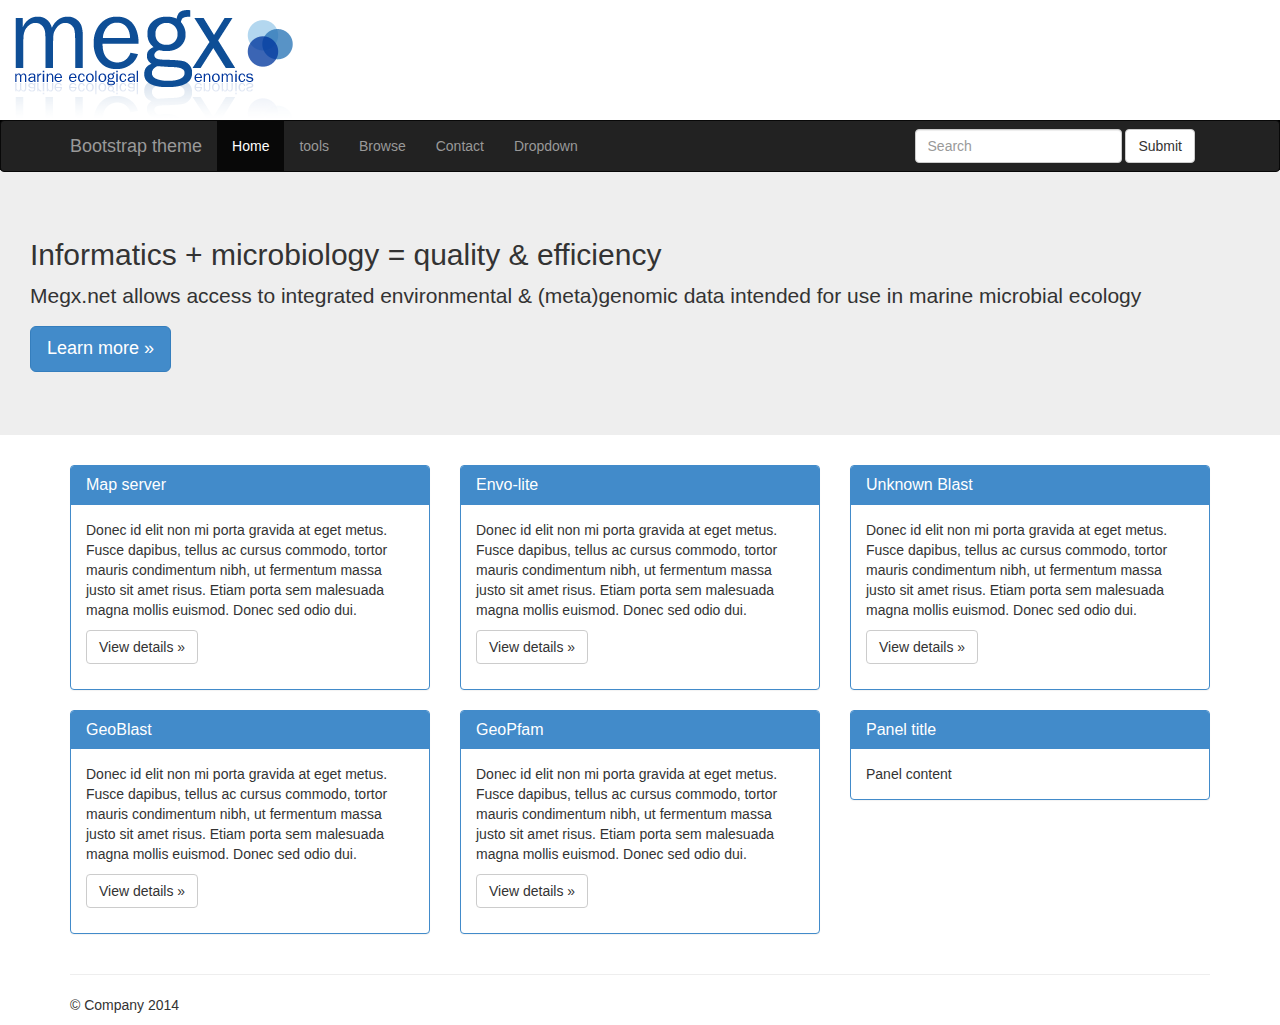
<file: index.html>
<!DOCTYPE html>

<html lang="en">
<head>
    <meta charset="utf-8">
    <meta content="IE=edge" http-equiv="X-UA-Compatible">
    <meta content="width=device-width, initial-scale=1" name="viewport">
    <meta content="" name="description">
    <meta content="" name="author">
    <link href="../../assets/ico/favicon.ico" rel="shortcut icon">

    <title>Jumbotron Template for Bootstrap</title><!-- Bootstrap core CSS -->
    <link href="css/bootstrap.min.css" rel="stylesheet">
    <link href="css/style.css" rel="stylesheet">
    <!-- Custom styles for this template -->
    <!-- Just for debugging purposes. Don't actually copy this line! -->
    <!--[if lt IE 9]><script src="../../assets/js/ie8-responsive-file-warning.js"></script><![endif]-->
    <!-- HTML5 shim and Respond.js IE8 support of HTML5 elements and media queries -->
    <!--[if lt IE 9]>
  <script src="https://oss.maxcdn.com/libs/html5shiv/3.7.0/html5shiv.js"></script>
  <script src="https://oss.maxcdn.com/libs/respond.js/1.4.2/respond.min.js"></script>
<![endif]-->
</head>

<body>

<div id="header" class="container">
    <img src="images/logo.png">
</div>    
    <div id="nav-wrapper">    
    <div id="nav" class="navbar navbar-inverse">
        <div class="container">
            <div class="navbar-header">
                <button class="navbar-toggle" data-target=".navbar-collapse" data-toggle="collapse" type="button"><span class="sr-only">Toggle navigation</span></button> <a class="navbar-brand" href="#">Bootstrap theme</a>
            </div>

            <div class="navbar-collapse collapse">
                <ul class="nav navbar-nav">
                    <li class="active"><a href="/">Home</a></li>

                    <li class="dropdown">
                        <a class="dropdown-toggle" data-toggle="dropdown" href="#">tools</a>

                        <ul class="dropdown-menu">
                            <li><a href="#">Mapserver</a></li>

                            <li><a href="#">Geographic Blast</a></li>

                            <li><a href="#">GIS Tools</a></li>

                            <li><a href="unknown-blast">Unknonwn Blast</a></li>
                        </ul>
                    </li>

                    <li class="dropdown">
                        <a class="dropdown-toggle" data-toggle="dropdown" href="#">Browse</a>

                        <ul class="dropdown-menu">
                            <li><a href="#">Action</a></li>

                            <li><a href="#">Another action</a></li>

                            <li><a href="#">Something else here</a></li>

                            <li class="dropdown-header">Nav header</li>

                            <li><a href="#">Separated link</a></li>

                            <li><a href="#">One more separated link</a></li>
                        </ul>
                    </li>

                    <li><a href="#contact">Contact</a></li>

                    <li class="dropdown">
                        <a class="dropdown-toggle" data-toggle="dropdown" href="#">Dropdown</a>

                        <ul class="dropdown-menu">
                            <li><a href="#">Action</a></li>

                            <li><a href="#">Another action</a></li>

                            <li><a href="#">Something else here</a></li>

                            <li class="dropdown-header">Nav header</li>

                            <li><a href="#">Separated link</a></li>

                            <li><a href="#">One more separated link</a></li>
                        </ul>
                    </li>
                </ul>
                <form class="navbar-form navbar-right">
            <div class="form-group">
              <input type="text" class="form-control" placeholder="Search">
            </div>
            <button type="submit" class="btn btn-default">Submit</button>
          </form>
            </div><!--/.nav-collapse -->
        </div>
        </div>
    </div>
        <!-- Main jumbotron for a primary marketing message or call to action -->


    <div class="jumbotron">
        <h2>Informatics + microbiology = quality &amp; efficiency</h2>

        <p>Megx.net allows access to integrated environmental &amp; (meta)genomic data intended for use in marine microbial ecology</p>

        <p><a class="btn btn-primary btn-lg" href="#">Learn more »</a></p>
    </div>

    <div class="container">
        <!-- Example row of columns -->

        <div class="row">
            <div class="col-sm-4">
                
                <div class="panel panel-primary">
                    <div class="panel-heading">
                        <h3 class="panel-title">Map server</h3>
                    </div>

                    <div class="panel-body">
                        <p>Donec id elit non mi porta gravida at eget metus. Fusce dapibus, tellus ac cursus commodo, tortor mauris condimentum nibh, ut fermentum massa justo sit amet risus. Etiam porta sem malesuada magna mollis euismod. Donec sed odio dui.</p>

                        <p><a class="btn btn-default" href="#">View details »</a></p>
                    </div>
                </div>

                <div class="panel panel-primary">
                    <div class="panel-heading">
                        <h3 class="panel-title">GeoBlast</h3>
                    </div>

                    <div class="panel-body">
                        <p>Donec id elit non mi porta gravida at eget metus. Fusce dapibus, tellus ac cursus commodo, tortor mauris condimentum nibh, ut fermentum massa justo sit amet risus. Etiam porta sem malesuada magna mollis euismod. Donec sed odio dui.</p>

                        <p><a class="btn btn-default" href="#">View details »</a></p>
                    </div>
                </div>
            </div><!-- /.col-sm-4 -->
            
                        <div class="col-sm-4">
                
                <div class="panel panel-primary">
                    <div class="panel-heading">
                        <h3 class="panel-title">Envo-lite</h3>
                    </div>

                    <div class="panel-body">
                        <p>Donec id elit non mi porta gravida at eget metus. Fusce dapibus, tellus ac cursus commodo, tortor mauris condimentum nibh, ut fermentum massa justo sit amet risus. Etiam porta sem malesuada magna mollis euismod. Donec sed odio dui.</p>

                        <p><a class="btn btn-default" href="#">View details »</a></p>
                    </div>
                </div>

                <div class="panel panel-primary">
                    <div class="panel-heading">
                        <h3 class="panel-title">GeoPfam</h3>
                    </div>

                    <div class="panel-body">
                        <p>Donec id elit non mi porta gravida at eget metus. Fusce dapibus, tellus ac cursus commodo, tortor mauris condimentum nibh, ut fermentum massa justo sit amet risus. Etiam porta sem malesuada magna mollis euismod. Donec sed odio dui.</p>

                        <p><a class="btn btn-default" href="#">View details »</a></p>
                    </div>
                </div>
            </div><!-- /.col-sm-4 -->
            
                        <div class="col-sm-4">
                
                <div class="panel panel-primary">
                    <div class="panel-heading">
                        <h3 class="panel-title">Unknown Blast</h3>
                    </div>

                    <div class="panel-body">
                        <p>Donec id elit non mi porta gravida at eget metus. Fusce dapibus, tellus ac cursus commodo, tortor mauris condimentum nibh, ut fermentum massa justo sit amet risus. Etiam porta sem malesuada magna mollis euismod. Donec sed odio dui.</p>

                        <p><a class="btn btn-default" href="unknown-blast">View details »</a></p>
                    </div>
                </div>

                <div class="panel panel-primary">
                    <div class="panel-heading">
                        <h3 class="panel-title">Panel title</h3>
                    </div>

                    <div class="panel-body">
                        Panel content
                    </div>
                </div>
            </div><!-- /.col-sm-4 -->
        </div>
        <hr>

        <footer>
            <p>© Company 2014</p>
        </footer>
    </div><!-- /container -->
    <!-- Bootstrap core JavaScript
================================================== -->
    <!-- Placed at the end of the document so the pages load faster -->
    <script src="https://code.jquery.com/jquery-1.10.2.min.js"></script>
    <script src="js/bootstrap.min.js"></script>
    <script src="js/megx.js"></script>

</body>
</html>
</file>
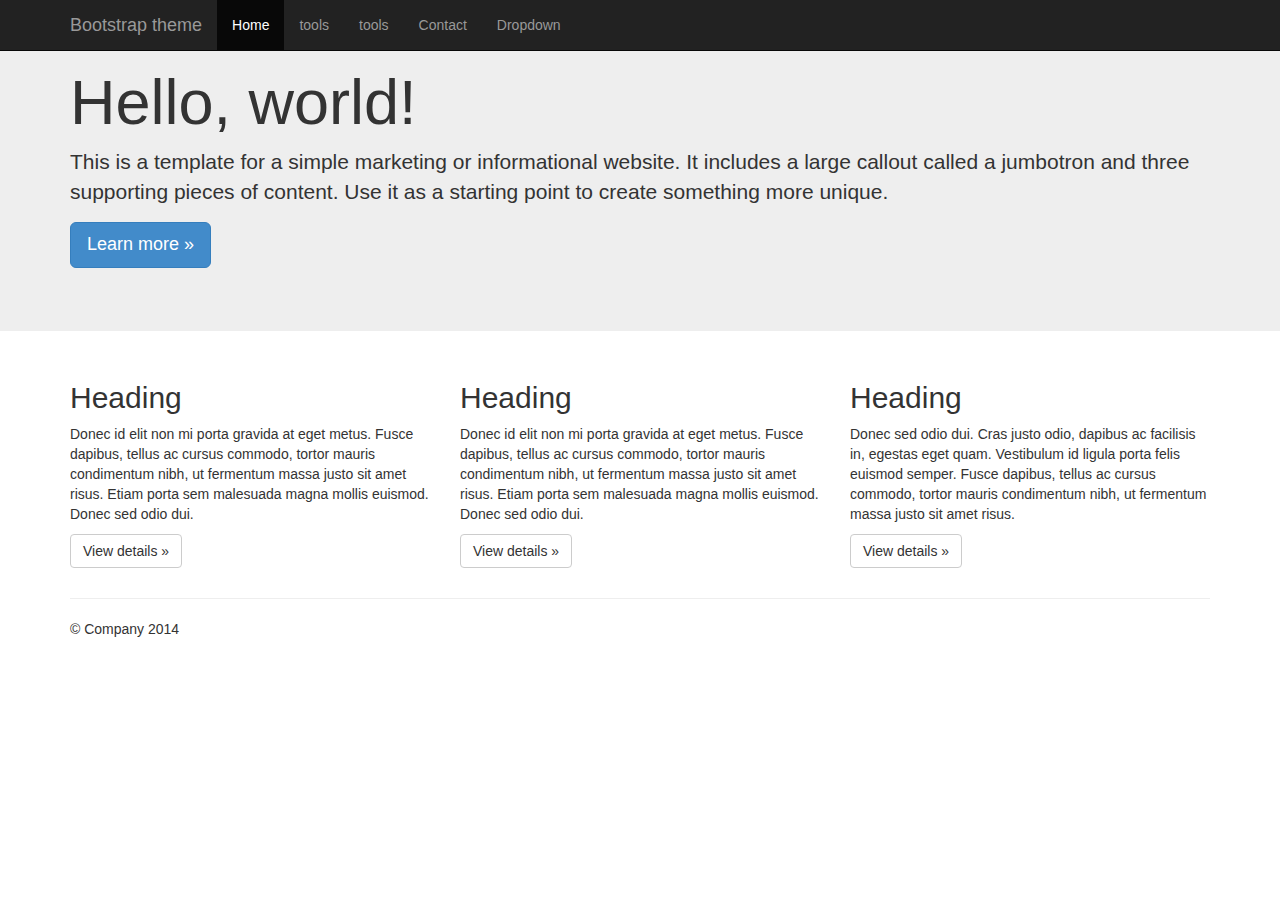
<file: unknown-blast/index.html>
<!DOCTYPE html>

<html lang="en">
<head>
    <meta charset="utf-8">
    <meta content="IE=edge" http-equiv="X-UA-Compatible">
    <meta content="width=device-width, initial-scale=1" name="viewport">
    <meta content="" name="description">
    <meta content="" name="author">
    <link href="../../assets/ico/favicon.ico" rel="shortcut icon">

    <title>Jumbotron Template for Bootstrap</title><!-- Bootstrap core CSS -->
    <link href="../css/bootstrap.min.css" rel="stylesheet">
    <!-- Custom styles for this template -->
    <!-- Just for debugging purposes. Don't actually copy this line! -->
    <!--[if lt IE 9]><script src="../../assets/js/ie8-responsive-file-warning.js"></script><![endif]-->
    <!-- HTML5 shim and Respond.js IE8 support of HTML5 elements and media queries -->
    <!--[if lt IE 9]>
  <script src="https://oss.maxcdn.com/libs/html5shiv/3.7.0/html5shiv.js"></script>
  <script src="https://oss.maxcdn.com/libs/respond.js/1.4.2/respond.min.js"></script>
<![endif]-->
</head>

<body>
    <div class="navbar navbar-inverse navbar-fixed-top">
        <div class="container">
            <div class="navbar-header">
                <button class="navbar-toggle" data-target=".navbar-collapse"
                data-toggle="collapse" type="button"><span class=
                "sr-only">Toggle navigation</span></button> <a class=
                "navbar-brand" href="#">Bootstrap theme</a>
            </div>

            <div class="navbar-collapse collapse">
                <ul class="nav navbar-nav">
                    <li class="active"><a href="/">Home</a></li>
                    
                     <li class="dropdown">
                        <a class="dropdown-toggle" data-toggle="dropdown" href="#">tools</a>

                        <ul class="dropdown-menu">
                            <li><a href="#">Mapserver</a></li>

                            <li><a href="#">Geographic Blast</a></li>

                            <li><a href="#">GIS Tools</a></li>

                            <li><a href="unknown-blast">Unknonwn Blast</a></li>

                        </ul>
                    </li>


                    <li><a href="#about">tools</a></li>

                    <li><a href="#contact">Contact</a></li>

                    <li class="dropdown">
                        <a class="dropdown-toggle" data-toggle="dropdown" href="#">Dropdown</a>

                        <ul class="dropdown-menu">
                            <li><a href="#">Action</a></li>

                            <li><a href="#">Another action</a></li>

                            <li><a href="#">Something else here</a></li>

                            <li class="dropdown-header">Nav header</li>

                            <li><a href="#">Separated link</a></li>

                            <li><a href="#">One more separated link</a></li>
                        </ul>
                    </li>
                </ul>
            </div><!--/.nav-collapse -->
        </div>
    </div>
    <!-- Main jumbotron for a primary marketing message or call to action -->

    <div class="jumbotron">
        <div class="container">
            <h1>Hello, world!</h1>

            <p>This is a template for a simple marketing or informational
            website. It includes a large callout called a jumbotron and three
            supporting pieces of content. Use it as a starting point to create
            something more unique.</p>

            <p><a class="btn btn-primary btn-lg">Learn more »</a></p>
        </div>
    </div>

    <div class="container">
        <!-- Example row of columns -->

        <div class="row">
            <div class="col-md-4">
                <h2>Heading</h2>

                <p>Donec id elit non mi porta gravida at eget metus. Fusce
                dapibus, tellus ac cursus commodo, tortor mauris condimentum
                nibh, ut fermentum massa justo sit amet risus. Etiam porta sem
                malesuada magna mollis euismod. Donec sed odio dui.</p>

                <p><a class="btn btn-default" href="#">View details »</a></p>
            </div>

            <div class="col-md-4">
                <h2>Heading</h2>

                <p>Donec id elit non mi porta gravida at eget metus. Fusce
                dapibus, tellus ac cursus commodo, tortor mauris condimentum
                nibh, ut fermentum massa justo sit amet risus. Etiam porta sem
                malesuada magna mollis euismod. Donec sed odio dui.</p>

                <p><a class="btn btn-default" href="#">View details »</a></p>
            </div>

            <div class="col-md-4">
                <h2>Heading</h2>

                <p>Donec sed odio dui. Cras justo odio, dapibus ac facilisis
                in, egestas eget quam. Vestibulum id ligula porta felis euismod
                semper. Fusce dapibus, tellus ac cursus commodo, tortor mauris
                condimentum nibh, ut fermentum massa justo sit amet risus.</p>

                <p><a class="btn btn-default" href="#">View details »</a></p>
            </div>
        </div>
        <hr>

        <footer>
            <p>© Company 2014</p>
        </footer>
    </div>
    <!-- /container -->
    <!-- Bootstrap core JavaScript
================================================== -->
    <!-- Placed at the end of the document so the pages load faster -->
    <script src="https://code.jquery.com/jquery-1.10.2.min.js"></script>
    <script src="../js/bootstrap.min.js"></script>
</body>
</html>
</file>
<file: css/style.css>
#nav.affix {
    position: fixed;
    top: 0;
    width: 100%;
   	background-color: black;
   	-webkit-border-radius: 0;
    -moz-border-radius: 0;
    -o-border-radius: 0;
   	border-left: 0;
    border-right: 0;
    border-radius: 0;
}

#nav > .navbar-inner {
    -webkit-border-radius: 0;
    -moz-border-radius: 0;
    -o-border-radius: 0;
    background-color: black;
    border-left: 0;
    border-right: 0;
    border-radius: 0;
}

#nav-wrapper {
	background-color: black;
    -webkit-border-radius: 0;
    -moz-border-radius: 0;
    -o-border-radius: 0;
    border-left: 0;
    border-right: 0;
    border-radius: 0;
}

#header{
	padding-top: 10px;
	background-color: white;
	height: 120px;
	width: 100%;	
}
</file>
